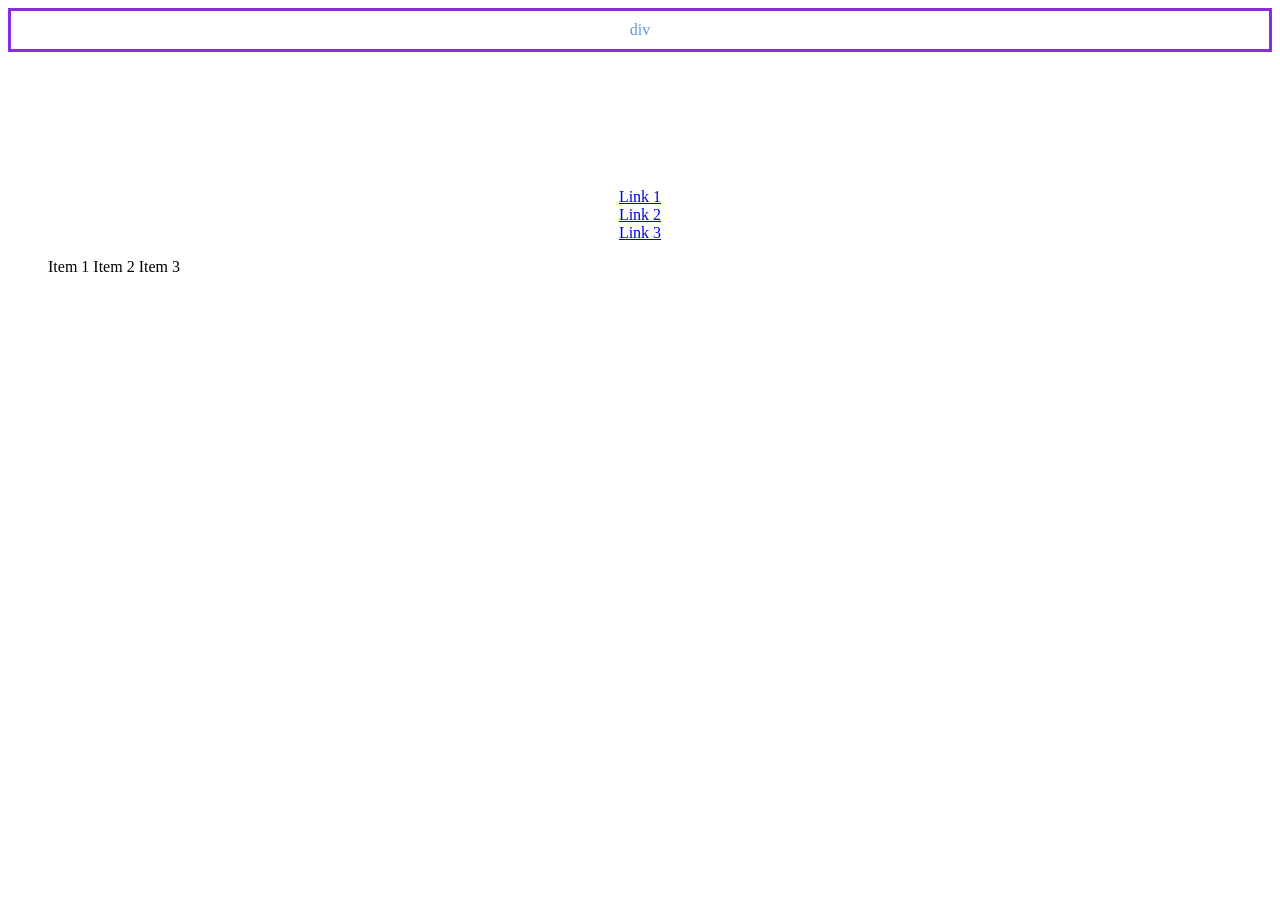
<file: 1-display en css/index.html>
<!DOCTYPE html>
<html lang="en">
<head>
    <meta charset="UTF-8">
    <meta http-equiv="X-UA-Compatible" content="IE=edge">
    <meta name="viewport" content="width=device-width, initial-scale=1.0">
    <title>Propiedad display en css</title>
    <link rel="stylesheet" href="styles.css">
</head>
<body>
    <h1>titulo</h1>    
    <div>div</div><!--estos elementos son elementos en bloque / display:block-->
    <p>parrafo</p><!--asi que cada uno se abrira en unalinea nueva-->

    <p>texto con <span>salto de linea</span></p>

    <a href="#">Link 1</a>
    <a href="#">Link 2</a><!--elemento inline-->
    <a href="#">Link 3</a>

    <ul>
        <li>Item 1</li>
        <li>Item 2</li>
        <li>Item 3</li>
    </ul>
</body>
</html>
</file>
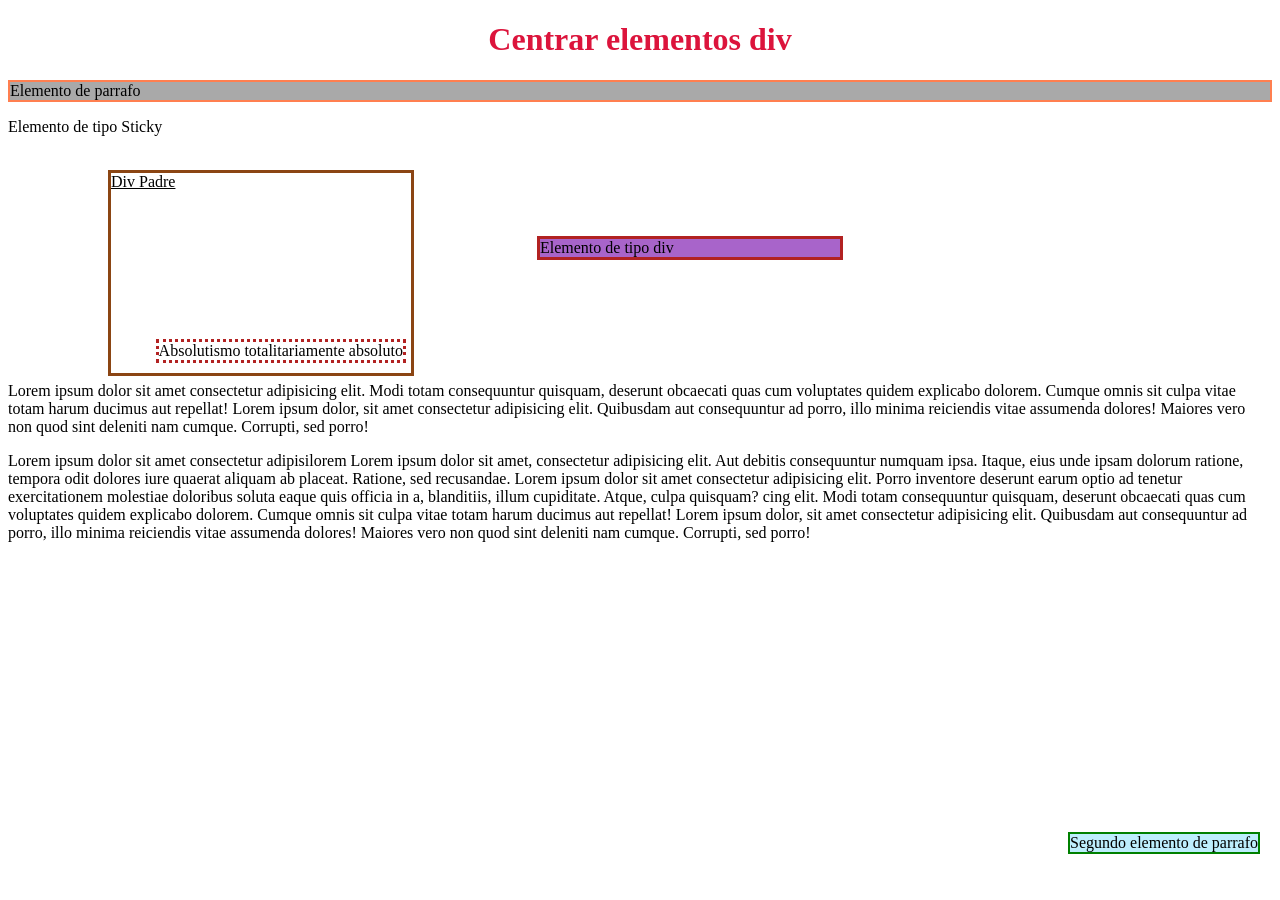
<file: 2-posicionamiento de elementos/index.html>
<!DOCTYPE html>
<html lang="en">
<head>
    <meta charset="UTF-8">
    <meta http-equiv="X-UA-Compatible" content="IE=edge">
    <meta name="viewport" content="width=
    , initial-scale=1.0">
    <title>Centrar elementos DIV</title>
    <link rel="stylesheet" href="styles.css">
</head>
<body>
    <h1>Centrar elementos div</h1>    
    <p class="elemento1">Elemento de parrafo</p>
    <div class="sticky">Elemento de tipo Sticky</div>
    <div class="elemento">Elemento de tipo div</div>


    <p class="fixed">Segundo elemento de parrafo</p>

    <div class="padre">Div Padre
        <div class="absoluto">Absolutismo totalitariamente absoluto</div>
    </div>
    <p>Lorem ipsum dolor sit amet consectetur adipisicing elit. Modi totam consequuntur quisquam, deserunt obcaecati quas cum voluptates quidem explicabo dolorem. Cumque omnis sit culpa vitae totam harum ducimus aut repellat! Lorem ipsum dolor, sit amet consectetur adipisicing elit. Quibusdam aut consequuntur ad porro, illo minima reiciendis vitae assumenda dolores! Maiores vero non quod sint deleniti nam cumque. Corrupti, sed porro!
    </p>
    
    <p>Lorem ipsum dolor sit amet consectetur adipisilorem Lorem ipsum dolor sit amet, consectetur adipisicing elit. Aut debitis consequuntur numquam ipsa. Itaque, eius unde ipsam dolorum ratione, tempora odit dolores iure quaerat aliquam ab placeat. Ratione, sed recusandae. Lorem ipsum dolor sit amet consectetur adipisicing elit. Porro inventore deserunt earum optio ad tenetur exercitationem molestiae doloribus soluta eaque quis officia in a, blanditiis, illum cupiditate. Atque, culpa quisquam? cing elit. Modi totam consequuntur quisquam, deserunt obcaecati quas cum voluptates quidem explicabo dolorem. Cumque omnis sit culpa vitae totam harum ducimus aut repellat! Lorem ipsum dolor, sit amet consectetur adipisicing elit. Quibusdam aut consequuntur ad porro, illo minima reiciendis vitae assumenda dolores! Maiores vero non quod sint deleniti nam cumque. Corrupti, sed porro!
    </p>
</body>
</html>
</file>
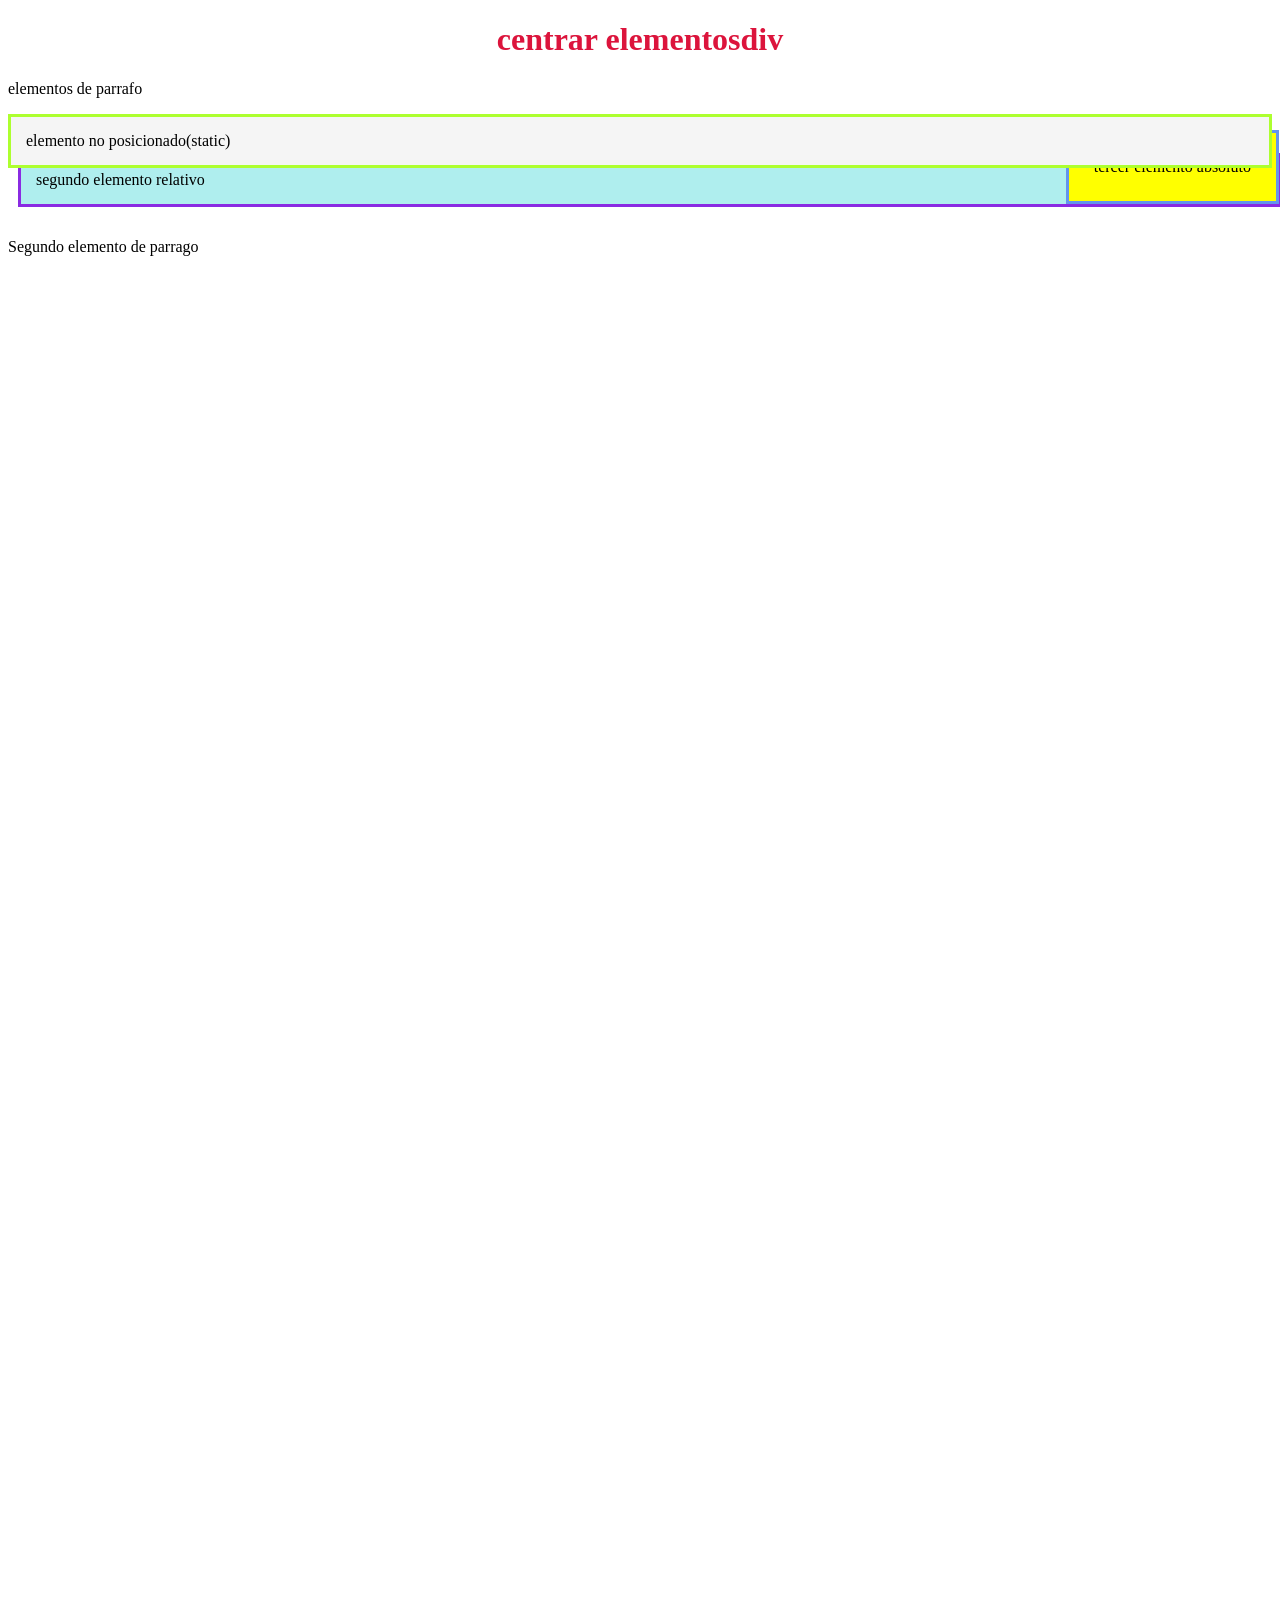
<file: 3-z-index/index.html>
<!DOCTYPE html>
<html lang="en">
<head>
    <meta charset="UTF-8">
    <meta http-equiv="X-UA-Compatible" content="IE=edge">
    <meta name="viewport" content="width=device-width, initial-scale=1.0">
    <title>z index</title>
    <link rel="stylesheet" href="style.css">
</head>
<body>
    <h1>centrar elementosdiv</h1>
    <p>elementos de parrafo</p>
    <div class="estatico">elemento no posicionado(static)</div>
    <div class="relativo">
        segundo elemento relativo
        <div class="absoluto">tercer elemento absoluto</div>
    </div>
    <p style="padding-bottom:2000px;">Segundo elemento de parrago</p>
</body>
</html>
</file>
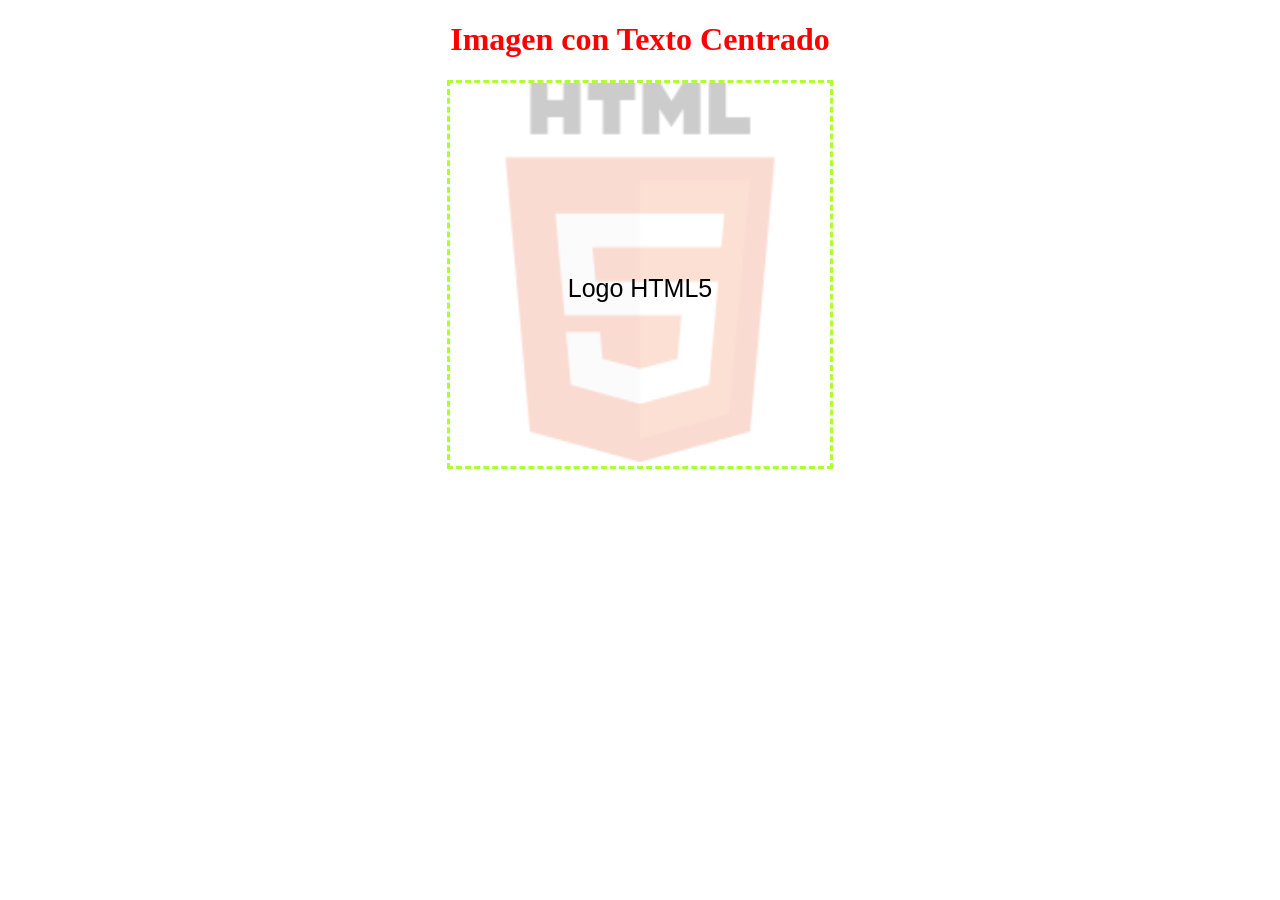
<file: 4-ejercicio-imagen con texto/index.html>
<!DOCTYPE html>
<html lang="en">
<head>
    <meta charset="UTF-8">
    <meta http-equiv="X-UA-Compatible" content="IE=edge">
    <meta name="viewport" content="width=device-width, initial-scale=1.0">
    <title>Document</title>
    <link rel="stylesheet" href="style.css">
</head>
<body>
    <h1>Imagen con Texto Centrado</h1>
    <div class="contenedor">
        <img class="imagen" src="200px-HTML5_logo_and_wordmark.svg.png" alt="logo html">
    <div class="centro">Logo HTML5</div>
    </div>
</body>
</html>
</file>
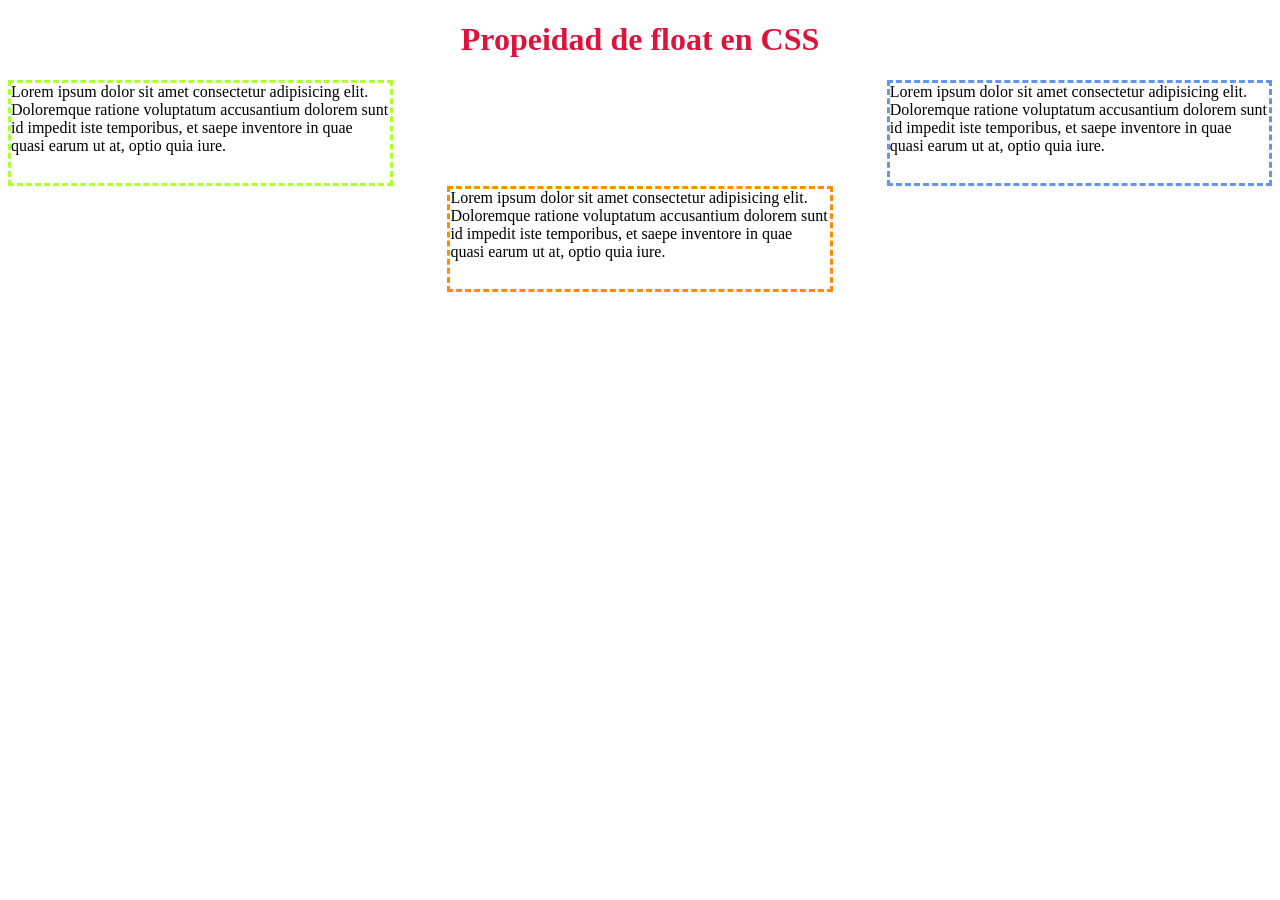
<file: 5-propiedad de float/index.html>
<!DOCTYPE html>
<html lang="en">
<head>
    <meta charset="UTF-8">
    <meta http-equiv="X-UA-Compatible" content="IE=edge">
    <meta name="viewport" content="width=device-width, initial-scale=1.0">
    <title>propiedad de float en css</title>
    <link rel="stylesheet" href="style.css">
</head>
<body>
    <h1>Propeidad de float en CSS</h1>
    <div class="contenedor flotado contenedor1">
        Lorem ipsum dolor sit amet consectetur adipisicing elit. Doloremque ratione voluptatum accusantium dolorem sunt id impedit iste temporibus, et saepe inventore in quae quasi earum ut at, optio quia iure.
    </div>
    <div class="contenedor flotado contenedor2">
        Lorem ipsum dolor sit amet consectetur adipisicing elit. Doloremque ratione voluptatum accusantium dolorem sunt id impedit iste temporibus, et saepe inventore in quae quasi earum ut at, optio quia iure.
    </div>
    <div class="contenedor contenedor3">
        Lorem ipsum dolor sit amet consectetur adipisicing elit. Doloremque ratione voluptatum accusantium dolorem sunt id impedit iste temporibus, et saepe inventore in quae quasi earum ut at, optio quia iure.
    </div>
    
</body>
</html>
</file>
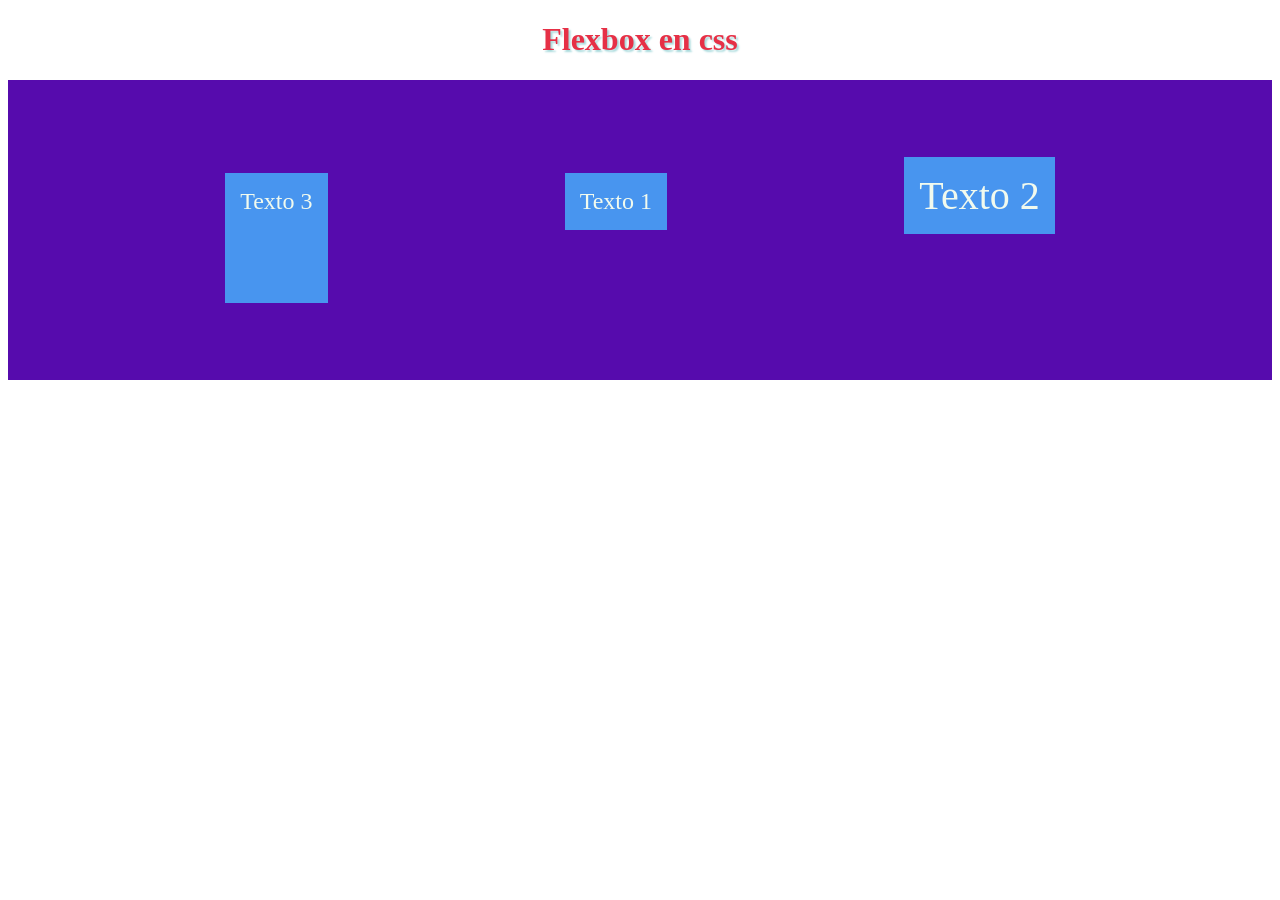
<file: 8-flexbox/index1.html>
<!DOCTYPE html>
<html lang="en">
<head>
    <meta charset="UTF-8">
    <meta http-equiv="X-UA-Compatible" content="IE=edge">
    <meta name="viewport" content="width=device-width, initial-scale=1.0">
    <title>Flexbox en CSS</title>
    <link rel="stylesheet" href="style1.css">
</head>
<body>
    <h1>Flexbox en css</h1>
    <div class="contenedor">
        <p style="order:2;">Texto 1</p>
        <p style="order:3;font-size:2.5em;">Texto 2</p>
        <p style="order:1;height:100px;font-size:1.5em;">Texto 3</p>
        <!--<p>Texto a</p>
        <p>Texto s</p>
        <p>Texto d</p>-->
    </div>
</body>
</html>
</file>
<file: 1-display en css/styles.css>
h1,div,p{
    border:3px solid blueviolet;
    text-align: center;
    color:cornflowerblue;
    padding:10px;
    display:block;/*valor por defecto*/
}
h1{
    display:none;/*no muestra ni permanece espacio*/
}
p{
    visibility: hidden;/**mantiene el espacio pero no muestra*/
}
span{
    display:inline;/**por defecto inlnie*/
    border: 1px solid blue;
}
a{
    display:block;
    text-align: center;
}
li{
    display:inline; 
}
</file>
<file: 2-posicionamiento de elementos/styles.css>
h1{
    text-align: center;
    color:crimson;
}
.elemento{
    /*position:static;/**posicionamiento por defecto, pero no deja modificar posicion con top,left,right y bottom*/
    /*************************/
    position:relative;
    top:100px;/*aca le damos que se pueda mover con relative, y luego en que posicion se va a poner*/
    left:50px;
    /*si se mueve, el espacio que deberia ocupar queda vacio*/
    /***************************/
    max-width:300px;/*si se le pone max-width, se le da un tamaño maximo que puede ocupar en la pantalla*/
    border:3px solid firebrick;
    margin:auto;/*centra el elemento de izq y der*/
    background-color:rgb(132, 35, 180, .7);
}
.elemento1{
    border:2px solid coral;
    background-color: darkgray;
}
.fixed{
    background-color: rgba(11, 192, 247, 0.267);
    border:2px solid green;
    position:fixed;/*los elementos que le siguen pueden ocupar el espacio que ocuparia en el html*/
    bottom:30px;
    right:20px;   
}
div.padre{
    position:relative;/*el elemento padre para el aboslute no debe ser static*/
    width:300px;
    height: 200px;
    top:10px;
    left:100px;
    border:3px solid saddlebrown;
    text-decoration: underline;
}
div.absoluto{
    position:absolute;/*se posiciona de manera absoluta sobre el elmeneto padre (div dentro de div, o si no hay, va al siguiente que sera el body*/
    bottom:10px;
    right:5px;
    border:3px dotted firebrick;
}
div.sticky{
    position:sticky;
    /*este no funciona en explorer

    position -webkit:sticky; para que fucione en safari
    */
    top:0px;
    /*es normal hasta que se va del area visible y pasa a ser fixed, copado para barra de nav */
}
</file>
<file: 3-z-index/style.css>
h1{
    text-align: center;
    color:crimson;
}
div.estatico{
    position:static;/*por defecto, se no necesita dclarar esta*/
    padding:15px;
    top:10px;
    border:3px solid greenyellow;
    background-color: whitesmoke;
}
div.relativo{
    position:relative;
    top:-15px;
    left:10px;
    padding:15px;
    border:3px solid blueviolet;
    background-color: paleturquoise;
    z-index:-1;
}
div.absoluto{
    position:absolute;
    bottom:0;
    right:0;
    padding:25px;
    border:3px solid cornflowerblue;
    background-color:yellow;
    z-index:-5;
}
</file>
<file: 4-ejercicio-imagen con texto/style.css>
h1{
    position:relative;
    color:red;
    text-align: center;
}
div.contenedor{
    position:relative;
    border:3px dashed greenyellow;
    width:30%;
    margin:auto;
}
img.imagen{
    width:100%;
    opacity:0.2;
}
div.centro{
    position:absolute;
    top:50%;
    /*border:1px solid black;*/
    width:100%;/*que el texto ocupe el 100%del contendor externo*/
    text-align: center;
    font-size: 25px;
    font-family:'Trebuchet MS', 'Lucida Sans Unicode', 'Lucida Grande', 'Lucida Sans', Arial, sans-serif;
}
</file>
<file: 5-propiedad de float/style.css>
h1{
    text-align: center;
    color:crimson;
}
div.contenedor{
    border:3px dashed greenyellow;
    width:30%;
    height: 100px;
    /*margin:auto;
    overflow:visible;
    overflow:hidden;
    overflow:scroll;*/
    overflow:auto;

}
div.contenedor.flotado{
    float:left;
}
div.contenedor.flotado.contenedor1{
    border:3px dashed greenyellow;
}
div.contenedor.flotado.contenedor2{
    border:3px  dashed cornflowerblue;
    float:right;
}
    /*para que se puedan cargar nuevos elementos y no queden en el espacio sobrante entre elementos float, se usa Clearfix*/
div.contenedor.contenedor3{
    clear:both;/*righ, left, both, dependiendo donde tengamos elementos flotados*/
    border:3px dashed darkorange;
    margin:auto;
}
</file>
<file: 8-flexbox/style1.css>
/*Propiedades en Flexbox*/
h1{
    text-align:center;
    text-shadow:2px 2px 2px #a8dadc;
    color:#e63046;
}
div.contenedor{
    display:flex;/*al conotenedor se le brinda la propiedad flex*/
    background-color: #560bad;
    /*flex-direction:column-reverse;*/
    /*flex-direction:row;
    flex-wrap:wrap; *//*con este, los elementos que exceden el contenedor pasan abajo*/
    flex-flow:row wrap;/*Shorthand de direction / wrap */
    justify-content: space-evenly;
    height:300px;
    align-items:baseline;
    align-content:center;
}
div.contenedor > p{
    background-color:#4895ef;
    color:#f1faee;
    margin:20px;
    padding:15px;
    font-size:1.5em;
}

/*
para dar propiedad flex al elemento hay que ponerle display:flex al contenedor
Para darle direccion se usa Flex-Direction , 
se ´puede usar Column y Row

Cuando el contenido se va del contenedor, hay que usar el Flex-wrap: (wrap para que se agrande el contenedor y continue abajo)(nowrap para que on aparesca  el excedente)

si queremos que el contenido se mueva en EJE-X  se usa Justify-Content: center, end, start

Para el EJE-Y se usa Align-items:flex-start, evely, center, end, between;... pero el valor por defecto de este item es Align-items:streth;
si los elementos flex tienen tamaños diferentes se usa Align-items:baseline; y hace que la linea superior sea el inicio de todos los elementos, en cambio align:center; hace que la linea en la qe se base sea la mitad de todos los elementos.

con  align-content: se alinea en el eje Y, si hay varias lineas en el contenedor

para modificar el orden de las cosas, se puede usar order:1(o el numero q sea, el valor por defecto es: 0)

tambien se puede elegir q un elemento ocupe mas espacio que otro
con flex-grow:1 o el numero que sea,  haciendo que si el contenedor es grande, ocupe mas espacioo

Con Flex-basis:200px; es el tamaño inicial que le damos a un objeto

para indicar de manera individual como se debe acomodar de manera vertical cada elemento, se aplica, align-self:center; asi de manera independiente se alinea de forma vertical un objeto.
</file>
